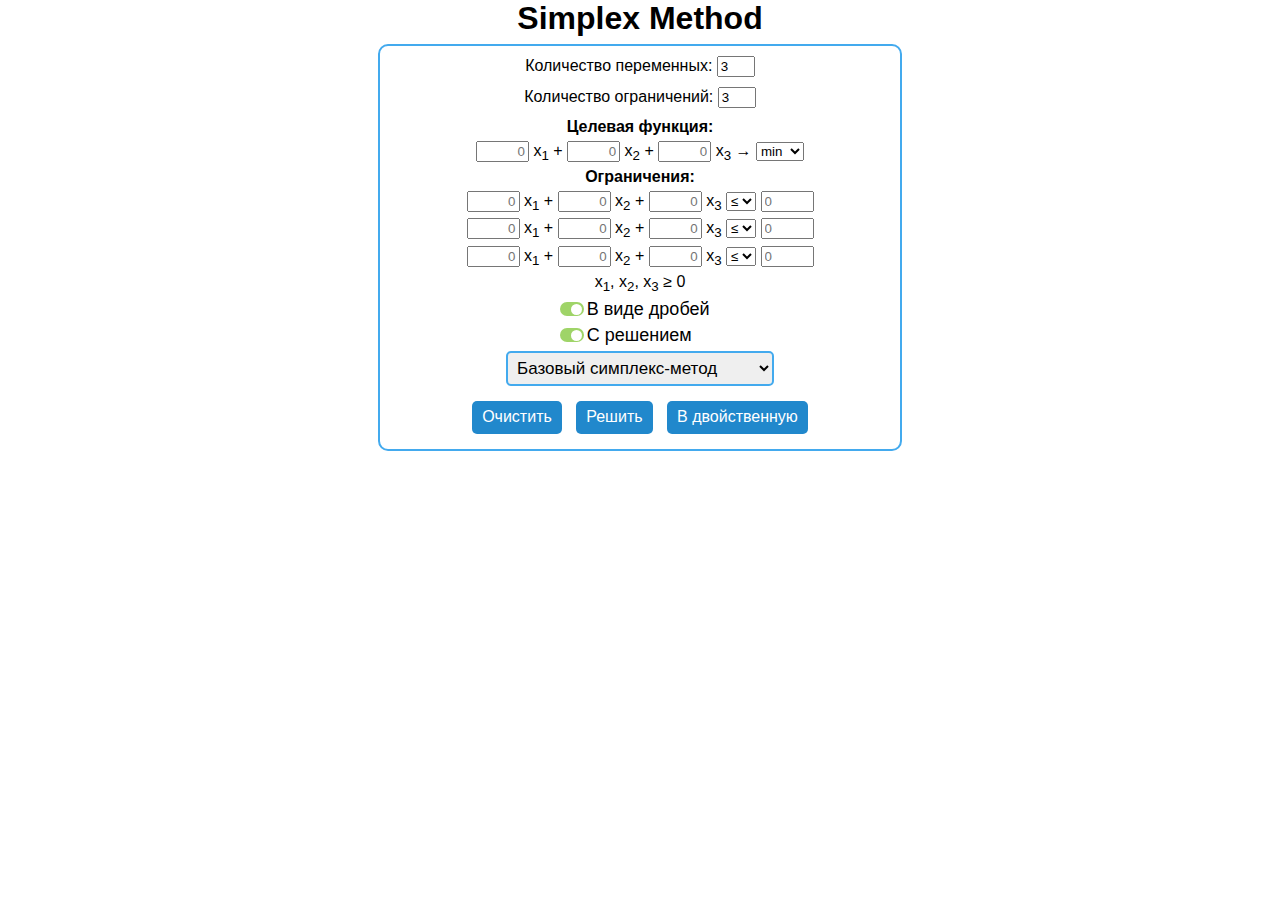
<file: index.html>
<!DOCTYPE html>
<html>
    <head>
        <meta charset="utf-8">
        <meta name="viewport" content="width=device-width, initial-scale=1.0, maximum-scale=1.0, user-scalable=no"/>
        <meta name="theme-color" content="#14191e"/>
        <meta http-equiv="X-UA-Compatible" content="IE=edge">
        <link rel="icon" type="image/png" href="/images/icons/favicon-16x16.png" sizes="16x16">
        <link rel="icon" type="image/png" href="/images/icons/xfavicon-32x32.png.pagespeed.ic.B6ShHu1qEO.png" sizes="32x32">
        <link rel="icon" type="image/png" href="/images/icons/xfavicon-96x96.png.pagespeed.ic.pacHCNTAQ1.png" sizes="96x96">
        <link rel="icon" type="image/png" href="/images/icons/xandroid-chrome-192x192.png.pagespeed.ic.BDinKklSsA.png" sizes="192x192">
        <link href="templates/app.css" rel="stylesheet">
        <style></style>
    </head>
    <body>
        <script src="templates/app.js"></script>
        <header></header>
        <div class="scrollProgressContainer">
            <div class="scrollProgressBar"></div>
        </div>
        <div id="main-content" class="main-content">
            <div class="content content-page">
                <h1>Simplex Method</h1>
                <div class='centered'>
                    <div class="simplex">
                        <div class="simplex-variables">
                            <span>Количество переменных: </span>
                            <input id="varsBox" type="number" min="1" max="1000" value="3" onchange="InitTable()" oninput="InitTable()">
                        </div>
                        <div class="simplex-num-restrictions">
                            <span>Количество ограничений: </span>
                            <input id="restrBox" type="number" min="1" max="1000" value="3" onchange="InitTable()" oninput="InitTable()">
                        </div>
                        <div class="function-block">
                            <div>
                                <b>Целевая функция:</b>
                            </div>
                            <div class="simplex-function">
                                <span id="function"></span>
                                <span>&rarr;</span>
                                <select id="mode">
                                    <option>min</option>
                                    <option>max</option>
                                </select>
                            </div>
                        </div>
                        <div class="simplex-restrictions">
                            <div>
                                <b>Ограничения:</b>
                            </div>
                            <div id="restrictions"></div>
                            <div id="rest-vars"></div>
                        </div>
                        <div class="simplex-options">
                            <div>
                                <label class="switch-checkbox">
                                    <input type="checkbox" id="asFraqtions" checked>
                                    <span class="switch-checkbox-text">В виде дробей</span>
                                </label>
                            </div>
                            <div>
                                <label class="switch-checkbox">
                                    <input type="checkbox" id="withSolveBox" checked>
                                    <span class="switch-checkbox-text">С решением</span>
                                </label>
                            </div>
                        </div>
                        <select id="solveType">
                            <option value="1" selected>Базовый симплекс-метод</option>
                            <option value="2">Метод искусственного базиса</option>
                        </select>
                        <div class="simplex-buttons">
                            <div class="simplex-btn" onclick="Clear()">Очистить</div>
                            <div class="simplex-btn" onclick="Solve(); yaCounter45321723.reachGoal('simplex'); return true;">Решить</div>
                            <div class="simplex-btn" onclick="MakeDual()">В двойственную</div>
                        </div>
                        <p class="calc-statistics righted"><span class="fa fa-bar-chart"></span>Выполнено действий: <span id="stat-value"></span></p>
                    </div>
                </div>
                <div class="simplex-solve">
                    <span id="simplex-solve"></span>
                </div>

                <script src="templates/app_2.js"></script>
            </div>
        </div>
    </body>
</html>
</file>
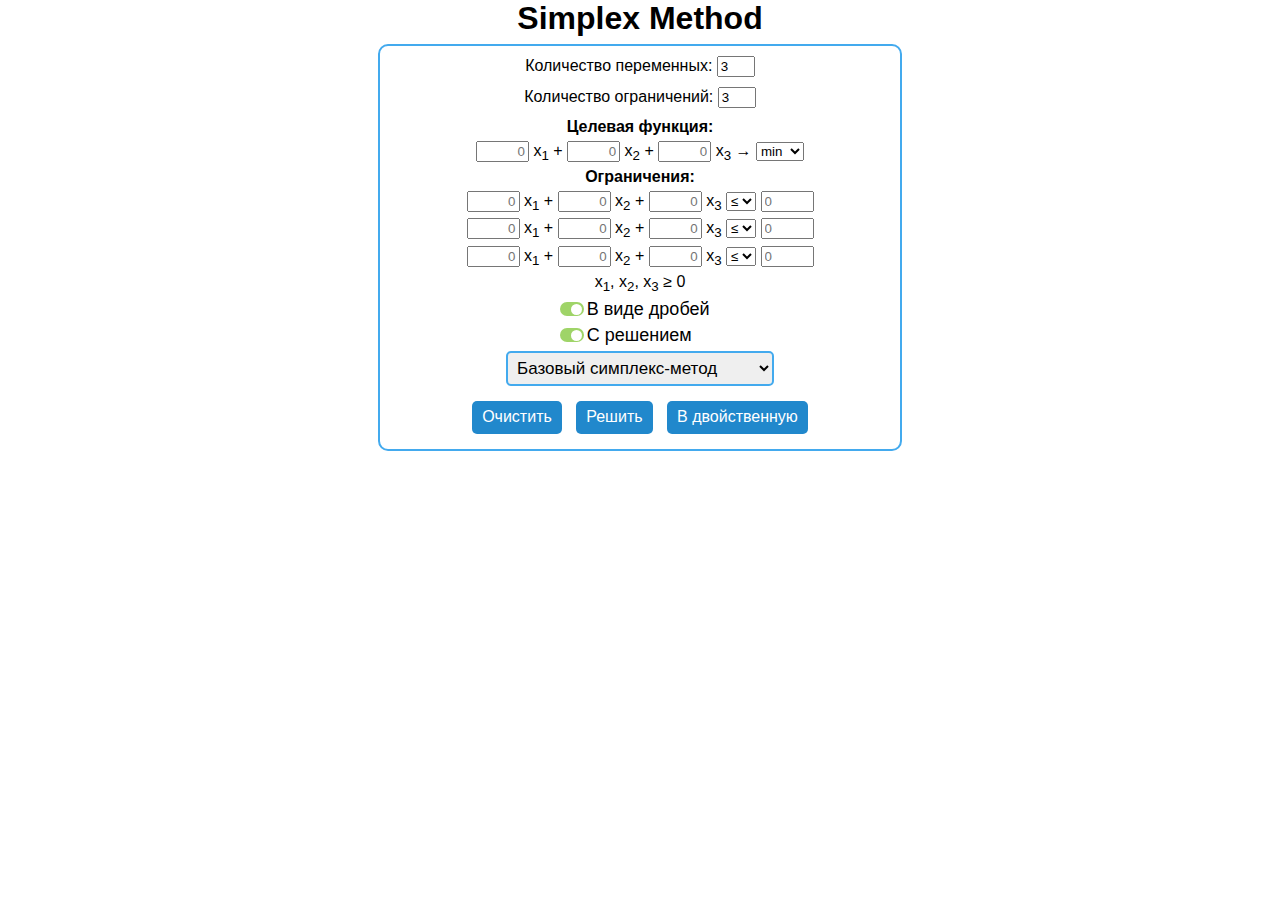
<file: templates/index.html>
<!DOCTYPE html>
<html>
    <head>
        <meta charset="utf-8">
        <meta name="viewport" content="width=device-width, initial-scale=1.0, maximum-scale=1.0, user-scalable=no"/>
        <meta name="theme-color" content="#14191e"/>
        <meta http-equiv="X-UA-Compatible" content="IE=edge">
        <link rel="icon" type="image/png" href="/images/icons/favicon-16x16.png" sizes="16x16">
        <link rel="icon" type="image/png" href="/images/icons/xfavicon-32x32.png.pagespeed.ic.B6ShHu1qEO.png" sizes="32x32">
        <link rel="icon" type="image/png" href="/images/icons/xfavicon-96x96.png.pagespeed.ic.pacHCNTAQ1.png" sizes="96x96">
        <link rel="icon" type="image/png" href="/images/icons/xandroid-chrome-192x192.png.pagespeed.ic.BDinKklSsA.png" sizes="192x192">
        <link href="app.css" rel="stylesheet">
        <style></style>
    </head>
    <body>
        <script src="app.js"></script>
        <header></header>
        <div class="scrollProgressContainer">
            <div class="scrollProgressBar"></div>
        </div>
        <div id="main-content" class="main-content">
            <div class="content content-page">
                <h1>Simplex Method</h1>
                <div class='centered'>
                    <div class="simplex">
                        <div class="simplex-variables">
                            <span>Количество переменных: </span>
                            <input id="varsBox" type="number" min="1" max="1000" value="3" onchange="InitTable()" oninput="InitTable()">
                        </div>
                        <div class="simplex-num-restrictions">
                            <span>Количество ограничений: </span>
                            <input id="restrBox" type="number" min="1" max="1000" value="3" onchange="InitTable()" oninput="InitTable()">
                        </div>
                        <div class="function-block">
                            <div>
                                <b>Целевая функция:</b>
                            </div>
                            <div class="simplex-function">
                                <span id="function"></span>
                                <span>&rarr;</span>
                                <select id="mode">
                                    <option>min</option>
                                    <option>max</option>
                                </select>
                            </div>
                        </div>
                        <div class="simplex-restrictions">
                            <div>
                                <b>Ограничения:</b>
                            </div>
                            <div id="restrictions"></div>
                            <div id="rest-vars"></div>
                        </div>
                        <div class="simplex-options">
                            <div>
                                <label class="switch-checkbox">
                                    <input type="checkbox" id="asFraqtions" checked>
                                    <span class="switch-checkbox-text">В виде дробей</span>
                                </label>
                            </div>
                            <div>
                                <label class="switch-checkbox">
                                    <input type="checkbox" id="withSolveBox" checked>
                                    <span class="switch-checkbox-text">С решением</span>
                                </label>
                            </div>
                        </div>
                        <select id="solveType">
                            <option value="1" selected>Базовый симплекс-метод</option>
                            <option value="2">Метод искусственного базиса</option>
                        </select>
                        <div class="simplex-buttons">
                            <div class="simplex-btn" onclick="Clear()">Очистить</div>
                            <div class="simplex-btn" onclick="Solve(); yaCounter45321723.reachGoal('simplex'); return true;">Решить</div>
                            <div class="simplex-btn" onclick="MakeDual()">В двойственную</div>
                        </div>
                        <p class="calc-statistics righted"><span class="fa fa-bar-chart"></span>Выполнено действий: <span id="stat-value"></span></p>
                    </div>
                </div>
                <div class="simplex-solve">
                    <span id="simplex-solve"></span>
                </div>

                <script src="app_2.js"></script>
            </div>
        </div>
    </body>
</html>
</file>
<file: templates/app.css>
@font-face {
    font-family: 'FontAwesome';
    /*src: url(/fonts/fontawesome-webfont.eot?v=4.7.0);*/
    /*src: url(/fonts/fontawesome-webfont.eot?#iefix&v=4.7.0) format('embedded-opentype'), url(/fonts/fontawesome-webfont.woff2?v=4.7.0) format('woff2'), url(/fonts/fontawesome-webfont.woff?v=4.7.0) format('woff'), url(/fonts/fontawesome-webfont.ttf?v=4.7.0) format('truetype'), url(/fonts/fontawesome-webfont.svg?v=4.7.0#fontawesomeregular) format('svg');*/
    font-weight: normal;
    font-style: normal;
}

html {
    overflow-x: hidden;
}

body {
    font-family: "Helvetica";
    overflow-x: hidden;
    margin: 0;
    hyphens: auto;
    -webkit-hyphens: auto;
    -moz-hyphens: auto;
    -ms-hyphens: auto;
}

input {
    outline: none;
}

h1, h2, h3 {
    margin-bottom: 5px;
}

h2 + p, h2 + span, h3 + p, ul + p, p + h3, h2 + h3, h3 + h2, ol + p, p + ol {
    margin: 0;
}

p + p {
    margin: 10px 0;
}

p + h2 {
    margin-top: 10px;
}

ul, ol {
    margin-top: 0;
}

.clearfix::after {
    content: "";
    clear: both;
    display: table;
}

.centered {
    text-align: center;
}

.lefted {
    text-align: left;
}

.righted {
    text-align: right;
}

.no-padding {
    padding: 0 !important;
}

.no-margin {
    margin: 0 !important;
}

.no-display {
    display: none;
}

.red-text {
    color: red;
}

.no-select {
    -webkit-touch-callout: none;
    -webkit-user-select: none;
    -khtml-user-select: none;
    -moz-user-select: none;
    -ms-user-select: none;
    user-select: none;
}

.scroll-block {
    overflow-x: auto;
    white-space: nowrap;
    display: block;
    padding: 0 0 5px 0;
}

.full-image-block img {
    max-width: 100%;
}

.fraction {
    display: inline-block;
    font-size: 75%;
    margin: 0 1px;
    text-align: center;
    vertical-align: middle;
}

.fraction .numerator {
    vertical-align: top;
    border-bottom: 2px solid;
}

.fraction .denumerator {
    vertical-align: bottom;
}

.menu2 {
    position: fixed;
    z-index: 100;
    width: 100%;
    margin: 0 auto;
    color: #fff;
    background: #14191e;
}

.menu2 .menu2-logo {
    display: inline-block;
    padding-left: 5px;
    padding-right: 5px;
}

.menu2 .menu2-logo img {
    margin-bottom: -11px;
}

.menu2 .menu2-icon, .menu2 .menu2-mail {
    display: none;
    cursor: pointer;
    color: #fff;
}

.menu2 .menu2-items {
    display: inline-block;
}

.menu2 .menu2-items ul {
    list-style: none;
    margin: 0;
    padding: 0;
}

.menu2 .menu2-items li {
    display: inline-block;
    margin: 0 auto;
    vertical-align: middle;
}

.menu2 .menu2-items li a {
    display: block;
    padding: 18.5px .65vw;
    text-decoration: none;
    color: #fff;
}

.menu2 .menu2-items li a:hover {
    background: #43aaee;
}

.menu2 .menu2-items li .current, .menu2 .menu2-items li .current:hover {
    cursor: default;
    background: #3299cc;
}

.content {
    padding: 0 10px;
    margin: 0 80px;
    text-align: justify;
}

.content ul, .content ol {
    line-height: 1.5;
}

.content p {
    padding-bottom: 6px;
}

.content-page h1 {
    text-align: center;
    margin-top: 0;
}

.content-page a {
    text-decoration: none;
    color: #0054b9;
    border-bottom: 1px dotted #0054b9;
}

.content-page a:hover {
    color: #0054b9;
    border-bottom: none;
}

.breadcrumbs {
    padding-top: 10px;
    padding-bottom: 10px;
}

.breadcrumbs ul {
    margin: 0;
    padding: 0;
    font-size: 16px;
    line-height: 1.2;
    list-style: none;
}

.breadcrumbs li {
    display: inline;
}

.breadcrumbs li:last-child a {
    color: #999;
    border-bottom: none;
}

.scrollProgressContainer {
    position: fixed;
    z-index: 1000;
    bottom: 0;
    left: 0;
    overflow: hidden;
    width: 100%;
    height: 4px;
}

.scrollProgressBar {
    float: left;
    width: 0;
    height: 100%;
    background-color: #43aaee;
}

.pretty-list {
    margin: 10px 0;
}

.pretty-list li {
}

.mobonly {
    display: none;
}

.hint {
    display: inline-block;
    position: relative;
    cursor: pointer;
}

.hint .fa {
    position: relative;
    top: -5px;
    color: #300;
}

.hint:hover::after {
    content: attr(data-title);
    position: absolute;
    left: 10%;
    top: 30%;
    z-index: 1;
    background: rgba(178, 216, 255, .9);
    font-size: 12px;
    font-weight: normal;
    padding: 5px 10px;
    border: 1px solid #333;
}

th.hint {
    display: table-cell;
}

.hide-open-block {
    margin-bottom: 10px;
}

.hide-open-block .ho-block-text {
    border-bottom: 1px dashed;
    cursor: pointer;
    display: inline-block;
    color: #3151cc;
    margin-bottom: 5px;
}

.hide-open-block .ho-block-text:hover {
    border: none;
    margin-bottom: 6px;
}

.hide-open-block .ho-block-content {
    display: none;
    margin-bottom: 10px;
}

@media (min-width: 1500px) {
    .content {
        margin: 0 13%;
        padding: 0 15px;
    }
}

@media (min-width: 767px) and (max-width: 967px) {
    .content {
        margin: 0 30px;
    }
}

@media (max-width: 940px) {
    .menu2 {
        border-bottom: 1px solid #fff;
    }

    .menu2 .menu2-logo {
        display: block;
        padding: 10px;
        margin-top: 0;
        text-align: center;
    }

    .menu2 .menu2-logo img {
        margin-top: 2px;
        margin-bottom: -2px;
    }

    .menu2 .menu2-icon {
        font-size: 25px;
        position: fixed;
        top: 14px;
        right: 15px;
        display: block;
    }

    .menu2 .menu2-mail {
        font-size: 25px;
        position: fixed;
        top: 12px;
        left: 15px;
        display: block;
    }

    .menu2 .menu2-icon a, .menu2 .menu2-mail a {
        color: #fff;
    }

    .menu2 .menu2-items {
        display: none;
        float: none;
        max-height: calc(100vh - 100px);
        overflow-y: auto;
    }

    .menu2 .menu2-items li {
        display: block;
        margin: 0;
        text-align: center;
    }

    .menu2 .menu2-items li a {
        padding: 15px;
        color: #797979;
        border-bottom: 1px solid #b0b0b0;
        border-left: 3px solid #fff;
        background: #fff;
    }

    .menu2 .menu2-items li a:hover {
        color: #797979;
        border-left: 3px solid #2695df;
        background: #f0f0f0;
    }

    .menu2 .menu2-items li .current, .menu2 .menu2-items li .current:hover {
        color: #fff;
        border-left: none;
    }

    .content {
        margin-left: 0;
        margin-right: 0;
        padding-right: 10px;
        padding-left: 10px;
        text-align: left;
    }

    .content p, .content ul, .content ol {
        margin: 0 !important;
    }

    .mobonly {
        display: block;
    }

    h1 {
        font-size: 26px;
        line-height: 26px;
    }
}

.fa {
    display: inline-block;
    font: 14px/1 FontAwesome;
    font-size: inherit;
    text-rendering: auto;
    -webkit-font-smoothing: antialiased;
    -moz-osx-font-smoothing: grayscale;
}

.fa-lg {
    font-size: 1.33333333em;
    line-height: .75em;
    vertical-align: -15%;
}

.fa-2x {
    font-size: 2em;
}

.fa-3x {
    font-size: 3em;
}

.fa-4x {
    font-size: 4em;
}

.fa-5x {
    font-size: 5em;
}

.fa-fw {
    width: 1.28571429em;
    text-align: center;
}

.fa-ul {
    padding-left: 0;
    margin-left: 2.14285714em;
    list-style-type: none;
}

.fa-ul > li {
    position: relative;
}

.fa-li {
    position: absolute;
    left: -2.14285714em;
    width: 2.14285714em;
    top: .14285714em;
    text-align: center;
}

.fa-li.fa-lg {
    left: -1.85714286em;
}

.fa-border {
    padding: .2em .25em .15em;
    border: solid .08em #eee;
    border-radius: .1em;
}

.fa-pull-left {
    float: left;
}

.fa-pull-right {
    float: right;
}

.fa.fa-pull-left {
    margin-right: .3em;
}

.fa.fa-pull-right {
    margin-left: .3em;
}

.pull-right {
    float: right;
}

.pull-left {
    float: left;
}

.fa.pull-left {
    margin-right: .3em;
}

.fa.pull-right {
    margin-left: .3em;
}

.fa-spin {
    -webkit-animation: fa-spin 2s infinite linear;
    animation: fa-spin 2s infinite linear;
}

.fa-pulse {
    -webkit-animation: fa-spin 1s infinite steps(8);
    animation: fa-spin 1s infinite steps(8);
}

@-webkit-keyframes fa-spin {
    0% {
        -webkit-transform: rotate(0deg);
        transform: rotate(0deg);
    }
    100% {
        -webkit-transform: rotate(359deg);
        transform: rotate(359deg);
    }
}

@keyframes fa-spin {
    0% {
        -webkit-transform: rotate(0deg);
        transform: rotate(0deg);
    }
    100% {
        -webkit-transform: rotate(359deg);
        transform: rotate(359deg);
    }
}

.fa-rotate-90 {
    -ms-filter: "progid:DXImageTransform.Microsoft.BasicImage(rotation=1)";
    -webkit-transform: rotate(90deg);
    -ms-transform: rotate(90deg);
    transform: rotate(90deg);
}

.fa-rotate-180 {
    -ms-filter: "progid:DXImageTransform.Microsoft.BasicImage(rotation=2)";
    -webkit-transform: rotate(180deg);
    -ms-transform: rotate(180deg);
    transform: rotate(180deg);
}

.fa-rotate-270 {
    -ms-filter: "progid:DXImageTransform.Microsoft.BasicImage(rotation=3)";
    -webkit-transform: rotate(270deg);
    -ms-transform: rotate(270deg);
    transform: rotate(270deg);
}

.fa-flip-horizontal {
    -ms-filter: "progid:DXImageTransform.Microsoft.BasicImage(rotation=0, mirror=1)";
    -webkit-transform: scale(-1, 1);
    -ms-transform: scale(-1, 1);
    transform: scale(-1, 1);
}

.fa-flip-vertical {
    -ms-filter: "progid:DXImageTransform.Microsoft.BasicImage(rotation=2, mirror=1)";
    -webkit-transform: scale(1, -1);
    -ms-transform: scale(1, -1);
    transform: scale(1, -1);
}

:root .fa-rotate-90, :root .fa-rotate-180, :root .fa-rotate-270, :root .fa-flip-horizontal, :root .fa-flip-vertical {
    filter: none;
}

.fa-stack {
    position: relative;
    display: inline-block;
    width: 2em;
    height: 2em;
    line-height: 2em;
    vertical-align: middle;
}

.fa-stack-1x, .fa-stack-2x {
    position: absolute;
    left: 0;
    width: 100%;
    text-align: center;
}

.fa-stack-1x {
    line-height: inherit;
}

.fa-stack-2x {
    font-size: 2em;
}

.fa-inverse {
    color: #fff;
}

.fa-glass:before {
    content: "\f000";
}

.fa-music:before {
    content: "\f001";
}

.fa-search:before {
    content: "\f002";
}

.fa-envelope-o:before {
    content: "\f003";
}

.fa-heart:before {
    content: "\f004";
}

.fa-star:before {
    content: "\f005";
}

.fa-star-o:before {
    content: "\f006";
}

.fa-user:before {
    content: "\f007";
}

.fa-film:before {
    content: "\f008";
}

.fa-th-large:before {
    content: "\f009";
}

.fa-th:before {
    content: "\f00a";
}

.fa-th-list:before {
    content: "\f00b";
}

.fa-check:before {
    content: "\f00c";
}

.fa-remove:before, .fa-close:before, .fa-times:before {
    content: "\f00d";
}

.fa-search-plus:before {
    content: "\f00e";
}

.fa-search-minus:before {
    content: "\f010";
}

.fa-power-off:before {
    content: "\f011";
}

.fa-signal:before {
    content: "\f012";
}

.fa-gear:before, .fa-cog:before {
    content: "\f013";
}

.fa-trash-o:before {
    content: "\f014";
}

.fa-home:before {
    content: "\f015";
}

.fa-file-o:before {
    content: "\f016";
}

.fa-clock-o:before {
    content: "\f017";
}

.fa-road:before {
    content: "\f018";
}

.fa-download:before {
    content: "\f019";
}

.fa-arrow-circle-o-down:before {
    content: "\f01a";
}

.fa-arrow-circle-o-up:before {
    content: "\f01b";
}

.fa-inbox:before {
    content: "\f01c";
}

.fa-play-circle-o:before {
    content: "\f01d";
}

.fa-rotate-right:before, .fa-repeat:before {
    content: "\f01e";
}

.fa-refresh:before {
    content: "\f021";
}

.fa-list-alt:before {
    content: "\f022";
}

.fa-lock:before {
    content: "\f023";
}

.fa-flag:before {
    content: "\f024";
}

.fa-headphones:before {
    content: "\f025";
}

.fa-volume-off:before {
    content: "\f026";
}

.fa-volume-down:before {
    content: "\f027";
}

.fa-volume-up:before {
    content: "\f028";
}

.fa-qrcode:before {
    content: "\f029";
}

.fa-barcode:before {
    content: "\f02a";
}

.fa-tag:before {
    content: "\f02b";
}

.fa-tags:before {
    content: "\f02c";
}

.fa-book:before {
    content: "\f02d";
}

.fa-bookmark:before {
    content: "\f02e";
}

.fa-print:before {
    content: "\f02f";
}

.fa-camera:before {
    content: "\f030";
}

.fa-font:before {
    content: "\f031";
}

.fa-bold:before {
    content: "\f032";
}

.fa-italic:before {
    content: "\f033";
}

.fa-text-height:before {
    content: "\f034";
}

.fa-text-width:before {
    content: "\f035";
}

.fa-align-left:before {
    content: "\f036";
}

.fa-align-center:before {
    content: "\f037";
}

.fa-align-right:before {
    content: "\f038";
}

.fa-align-justify:before {
    content: "\f039";
}

.fa-list:before {
    content: "\f03a";
}

.fa-dedent:before, .fa-outdent:before {
    content: "\f03b";
}

.fa-indent:before {
    content: "\f03c";
}

.fa-video-camera:before {
    content: "\f03d";
}

.fa-photo:before, .fa-image:before, .fa-picture-o:before {
    content: "\f03e";
}

.fa-pencil:before {
    content: "\f040";
}

.fa-map-marker:before {
    content: "\f041";
}

.fa-adjust:before {
    content: "\f042";
}

.fa-tint:before {
    content: "\f043";
}

.fa-edit:before, .fa-pencil-square-o:before {
    content: "\f044";
}

.fa-share-square-o:before {
    content: "\f045";
}

.fa-check-square-o:before {
    content: "\f046";
}

.fa-arrows:before {
    content: "\f047";
}

.fa-step-backward:before {
    content: "\f048";
}

.fa-fast-backward:before {
    content: "\f049";
}

.fa-backward:before {
    content: "\f04a";
}

.fa-play:before {
    content: "\f04b";
}

.fa-pause:before {
    content: "\f04c";
}

.fa-stop:before {
    content: "\f04d";
}

.fa-forward:before {
    content: "\f04e";
}

.fa-fast-forward:before {
    content: "\f050";
}

.fa-step-forward:before {
    content: "\f051";
}

.fa-eject:before {
    content: "\f052";
}

.fa-chevron-left:before {
    content: "\f053";
}

.fa-chevron-right:before {
    content: "\f054";
}

.fa-plus-circle:before {
    content: "\f055";
}

.fa-minus-circle:before {
    content: "\f056";
}

.fa-times-circle:before {
    content: "\f057";
}

.fa-check-circle:before {
    content: "\f058";
}

.fa-question-circle:before {
    content: "\f059";
}

.fa-info-circle:before {
    content: "\f05a";
}

.fa-crosshairs:before {
    content: "\f05b";
}

.fa-times-circle-o:before {
    content: "\f05c";
}

.fa-check-circle-o:before {
    content: "\f05d";
}

.fa-ban:before {
    content: "\f05e";
}

.fa-arrow-left:before {
    content: "\f060";
}

.fa-arrow-right:before {
    content: "\f061";
}

.fa-arrow-up:before {
    content: "\f062";
}

.fa-arrow-down:before {
    content: "\f063";
}

.fa-mail-forward:before, .fa-share:before {
    content: "\f064";
}

.fa-expand:before {
    content: "\f065";
}

.fa-compress:before {
    content: "\f066";
}

.fa-plus:before {
    content: "\f067";
}

.fa-minus:before {
    content: "\f068";
}

.fa-asterisk:before {
    content: "\f069";
}

.fa-exclamation-circle:before {
    content: "\f06a";
}

.fa-gift:before {
    content: "\f06b";
}

.fa-leaf:before {
    content: "\f06c";
}

.fa-fire:before {
    content: "\f06d";
}

.fa-eye:before {
    content: "\f06e";
}

.fa-eye-slash:before {
    content: "\f070";
}

.fa-warning:before, .fa-exclamation-triangle:before {
    content: "\f071";
}

.fa-plane:before {
    content: "\f072";
}

.fa-calendar:before {
    content: "\f073";
}

.fa-random:before {
    content: "\f074";
}

.fa-comment:before {
    content: "\f075";
}

.fa-magnet:before {
    content: "\f076";
}

.fa-chevron-up:before {
    content: "\f077";
}

.fa-chevron-down:before {
    content: "\f078";
}

.fa-retweet:before {
    content: "\f079";
}

.fa-shopping-cart:before {
    content: "\f07a";
}

.fa-folder:before {
    content: "\f07b";
}

.fa-folder-open:before {
    content: "\f07c";
}

.fa-arrows-v:before {
    content: "\f07d";
}

.fa-arrows-h:before {
    content: "\f07e";
}

.fa-bar-chart-o:before, .fa-bar-chart:before {
    content: "\f080";
}

.fa-twitter-square:before {
    content: "\f081";
}

.fa-facebook-square:before {
    content: "\f082";
}

.fa-camera-retro:before {
    content: "\f083";
}

.fa-key:before {
    content: "\f084";
}

.fa-gears:before, .fa-cogs:before {
    content: "\f085";
}

.fa-comments:before {
    content: "\f086";
}

.fa-thumbs-o-up:before {
    content: "\f087";
}

.fa-thumbs-o-down:before {
    content: "\f088";
}

.fa-star-half:before {
    content: "\f089";
}

.fa-heart-o:before {
    content: "\f08a";
}

.fa-sign-out:before {
    content: "\f08b";
}

.fa-linkedin-square:before {
    content: "\f08c";
}

.fa-thumb-tack:before {
    content: "\f08d";
}

.fa-external-link:before {
    content: "\f08e";
}

.fa-sign-in:before {
    content: "\f090";
}

.fa-trophy:before {
    content: "\f091";
}

.fa-github-square:before {
    content: "\f092";
}

.fa-upload:before {
    content: "\f093";
}

.fa-lemon-o:before {
    content: "\f094";
}

.fa-phone:before {
    content: "\f095";
}

.fa-square-o:before {
    content: "\f096";
}

.fa-bookmark-o:before {
    content: "\f097";
}

.fa-phone-square:before {
    content: "\f098";
}

.fa-twitter:before {
    content: "\f099";
}

.fa-facebook-f:before, .fa-facebook:before {
    content: "\f09a";
}

.fa-github:before {
    content: "\f09b";
}

.fa-unlock:before {
    content: "\f09c";
}

.fa-credit-card:before {
    content: "\f09d";
}

.fa-feed:before, .fa-rss:before {
    content: "\f09e";
}

.fa-hdd-o:before {
    content: "\f0a0";
}

.fa-bullhorn:before {
    content: "\f0a1";
}

.fa-bell:before {
    content: "\f0f3";
}

.fa-certificate:before {
    content: "\f0a3";
}

.fa-hand-o-right:before {
    content: "\f0a4";
}

.fa-hand-o-left:before {
    content: "\f0a5";
}

.fa-hand-o-up:before {
    content: "\f0a6";
}

.fa-hand-o-down:before {
    content: "\f0a7";
}

.fa-arrow-circle-left:before {
    content: "\f0a8";
}

.fa-arrow-circle-right:before {
    content: "\f0a9";
}

.fa-arrow-circle-up:before {
    content: "\f0aa";
}

.fa-arrow-circle-down:before {
    content: "\f0ab";
}

.fa-globe:before {
    content: "\f0ac";
}

.fa-wrench:before {
    content: "\f0ad";
}

.fa-tasks:before {
    content: "\f0ae";
}

.fa-filter:before {
    content: "\f0b0";
}

.fa-briefcase:before {
    content: "\f0b1";
}

.fa-arrows-alt:before {
    content: "\f0b2";
}

.fa-group:before, .fa-users:before {
    content: "\f0c0";
}

.fa-chain:before, .fa-link:before {
    content: "\f0c1";
}

.fa-cloud:before {
    content: "\f0c2";
}

.fa-flask:before {
    content: "\f0c3";
}

.fa-cut:before, .fa-scissors:before {
    content: "\f0c4";
}

.fa-copy:before, .fa-files-o:before {
    content: "\f0c5";
}

.fa-paperclip:before {
    content: "\f0c6";
}

.fa-save:before, .fa-floppy-o:before {
    content: "\f0c7";
}

.fa-square:before {
    content: "\f0c8";
}

.fa-navicon:before, .fa-reorder:before, .fa-bars:before {
    content: "\f0c9";
}

.fa-list-ul:before {
    content: "\f0ca";
}

.fa-list-ol:before {
    content: "\f0cb";
}

.fa-strikethrough:before {
    content: "\f0cc";
}

.fa-underline:before {
    content: "\f0cd";
}

.fa-table:before {
    content: "\f0ce";
}

.fa-magic:before {
    content: "\f0d0";
}

.fa-truck:before {
    content: "\f0d1";
}

.fa-pinterest:before {
    content: "\f0d2";
}

.fa-pinterest-square:before {
    content: "\f0d3";
}

.fa-google-plus-square:before {
    content: "\f0d4";
}

.fa-google-plus:before {
    content: "\f0d5";
}

.fa-money:before {
    content: "\f0d6";
}

.fa-caret-down:before {
    content: "\f0d7";
}

.fa-caret-up:before {
    content: "\f0d8";
}

.fa-caret-left:before {
    content: "\f0d9";
}

.fa-caret-right:before {
    content: "\f0da";
}

.fa-columns:before {
    content: "\f0db";
}

.fa-unsorted:before, .fa-sort:before {
    content: "\f0dc";
}

.fa-sort-down:before, .fa-sort-desc:before {
    content: "\f0dd";
}

.fa-sort-up:before, .fa-sort-asc:before {
    content: "\f0de";
}

.fa-envelope:before {
    content: "\f0e0";
}

.fa-linkedin:before {
    content: "\f0e1";
}

.fa-rotate-left:before, .fa-undo:before {
    content: "\f0e2";
}

.fa-legal:before, .fa-gavel:before {
    content: "\f0e3";
}

.fa-dashboard:before, .fa-tachometer:before {
    content: "\f0e4";
}

.fa-comment-o:before {
    content: "\f0e5";
}

.fa-comments-o:before {
    content: "\f0e6";
}

.fa-flash:before, .fa-bolt:before {
    content: "\f0e7";
}

.fa-sitemap:before {
    content: "\f0e8";
}

.fa-umbrella:before {
    content: "\f0e9";
}

.fa-paste:before, .fa-clipboard:before {
    content: "\f0ea";
}

.fa-lightbulb-o:before {
    content: "\f0eb";
}

.fa-exchange:before {
    content: "\f0ec";
}

.fa-cloud-download:before {
    content: "\f0ed";
}

.fa-cloud-upload:before {
    content: "\f0ee";
}

.fa-user-md:before {
    content: "\f0f0";
}

.fa-stethoscope:before {
    content: "\f0f1";
}

.fa-suitcase:before {
    content: "\f0f2";
}

.fa-bell-o:before {
    content: "\f0a2";
}

.fa-coffee:before {
    content: "\f0f4";
}

.fa-cutlery:before {
    content: "\f0f5";
}

.fa-file-text-o:before {
    content: "\f0f6";
}

.fa-building-o:before {
    content: "\f0f7";
}

.fa-hospital-o:before {
    content: "\f0f8";
}

.fa-ambulance:before {
    content: "\f0f9";
}

.fa-medkit:before {
    content: "\f0fa";
}

.fa-fighter-jet:before {
    content: "\f0fb";
}

.fa-beer:before {
    content: "\f0fc";
}

.fa-h-square:before {
    content: "\f0fd";
}

.fa-plus-square:before {
    content: "\f0fe";
}

.fa-angle-double-left:before {
    content: "\f100";
}

.fa-angle-double-right:before {
    content: "\f101";
}

.fa-angle-double-up:before {
    content: "\f102";
}

.fa-angle-double-down:before {
    content: "\f103";
}

.fa-angle-left:before {
    content: "\f104";
}

.fa-angle-right:before {
    content: "\f105";
}

.fa-angle-up:before {
    content: "\f106";
}

.fa-angle-down:before {
    content: "\f107";
}

.fa-desktop:before {
    content: "\f108";
}

.fa-laptop:before {
    content: "\f109";
}

.fa-tablet:before {
    content: "\f10a";
}

.fa-mobile-phone:before, .fa-mobile:before {
    content: "\f10b";
}

.fa-circle-o:before {
    content: "\f10c";
}

.fa-quote-left:before {
    content: "\f10d";
}

.fa-quote-right:before {
    content: "\f10e";
}

.fa-spinner:before {
    content: "\f110";
}

.fa-circle:before {
    content: "\f111";
}

.fa-mail-reply:before, .fa-reply:before {
    content: "\f112";
}

.fa-github-alt:before {
    content: "\f113";
}

.fa-folder-o:before {
    content: "\f114";
}

.fa-folder-open-o:before {
    content: "\f115";
}

.fa-smile-o:before {
    content: "\f118";
}

.fa-frown-o:before {
    content: "\f119";
}

.fa-meh-o:before {
    content: "\f11a";
}

.fa-gamepad:before {
    content: "\f11b";
}

.fa-keyboard-o:before {
    content: "\f11c";
}

.fa-flag-o:before {
    content: "\f11d";
}

.fa-flag-checkered:before {
    content: "\f11e";
}

.fa-terminal:before {
    content: "\f120";
}

.fa-code:before {
    content: "\f121";
}

.fa-mail-reply-all:before, .fa-reply-all:before {
    content: "\f122";
}

.fa-star-half-empty:before, .fa-star-half-full:before, .fa-star-half-o:before {
    content: "\f123";
}

.fa-location-arrow:before {
    content: "\f124";
}

.fa-crop:before {
    content: "\f125";
}

.fa-code-fork:before {
    content: "\f126";
}

.fa-unlink:before, .fa-chain-broken:before {
    content: "\f127";
}

.fa-question:before {
    content: "\f128";
}

.fa-info:before {
    content: "\f129";
}

.fa-exclamation:before {
    content: "\f12a";
}

.fa-superscript:before {
    content: "\f12b";
}

.fa-subscript:before {
    content: "\f12c";
}

.fa-eraser:before {
    content: "\f12d";
}

.fa-puzzle-piece:before {
    content: "\f12e";
}

.fa-microphone:before {
    content: "\f130";
}

.fa-microphone-slash:before {
    content: "\f131";
}

.fa-shield:before {
    content: "\f132";
}

.fa-calendar-o:before {
    content: "\f133";
}

.fa-fire-extinguisher:before {
    content: "\f134";
}

.fa-rocket:before {
    content: "\f135";
}

.fa-maxcdn:before {
    content: "\f136";
}

.fa-chevron-circle-left:before {
    content: "\f137";
}

.fa-chevron-circle-right:before {
    content: "\f138";
}

.fa-chevron-circle-up:before {
    content: "\f139";
}

.fa-chevron-circle-down:before {
    content: "\f13a";
}

.fa-html5:before {
    content: "\f13b";
}

.fa-css3:before {
    content: "\f13c";
}

.fa-anchor:before {
    content: "\f13d";
}

.fa-unlock-alt:before {
    content: "\f13e";
}

.fa-bullseye:before {
    content: "\f140";
}

.fa-ellipsis-h:before {
    content: "\f141";
}

.fa-ellipsis-v:before {
    content: "\f142";
}

.fa-rss-square:before {
    content: "\f143";
}

.fa-play-circle:before {
    content: "\f144";
}

.fa-ticket:before {
    content: "\f145";
}

.fa-minus-square:before {
    content: "\f146";
}

.fa-minus-square-o:before {
    content: "\f147";
}

.fa-level-up:before {
    content: "\f148";
}

.fa-level-down:before {
    content: "\f149";
}

.fa-check-square:before {
    content: "\f14a";
}

.fa-pencil-square:before {
    content: "\f14b";
}

.fa-external-link-square:before {
    content: "\f14c";
}

.fa-share-square:before {
    content: "\f14d";
}

.fa-compass:before {
    content: "\f14e";
}

.fa-toggle-down:before, .fa-caret-square-o-down:before {
    content: "\f150";
}

.fa-toggle-up:before, .fa-caret-square-o-up:before {
    content: "\f151";
}

.fa-toggle-right:before, .fa-caret-square-o-right:before {
    content: "\f152";
}

.fa-euro:before, .fa-eur:before {
    content: "\f153";
}

.fa-gbp:before {
    content: "\f154";
}

.fa-dollar:before, .fa-usd:before {
    content: "\f155";
}

.fa-rupee:before, .fa-inr:before {
    content: "\f156";
}

.fa-cny:before, .fa-rmb:before, .fa-yen:before, .fa-jpy:before {
    content: "\f157";
}

.fa-ruble:before, .fa-rouble:before, .fa-rub:before {
    content: "\f158";
}

.fa-won:before, .fa-krw:before {
    content: "\f159";
}

.fa-bitcoin:before, .fa-btc:before {
    content: "\f15a";
}

.fa-file:before {
    content: "\f15b";
}

.fa-file-text:before {
    content: "\f15c";
}

.fa-sort-alpha-asc:before {
    content: "\f15d";
}

.fa-sort-alpha-desc:before {
    content: "\f15e";
}

.fa-sort-amount-asc:before {
    content: "\f160";
}

.fa-sort-amount-desc:before {
    content: "\f161";
}

.fa-sort-numeric-asc:before {
    content: "\f162";
}

.fa-sort-numeric-desc:before {
    content: "\f163";
}

.fa-thumbs-up:before {
    content: "\f164";
}

.fa-thumbs-down:before {
    content: "\f165";
}

.fa-youtube-square:before {
    content: "\f166";
}

.fa-youtube:before {
    content: "\f167";
}

.fa-xing:before {
    content: "\f168";
}

.fa-xing-square:before {
    content: "\f169";
}

.fa-youtube-play:before {
    content: "\f16a";
}

.fa-dropbox:before {
    content: "\f16b";
}

.fa-stack-overflow:before {
    content: "\f16c";
}

.fa-instagram:before {
    content: "\f16d";
}

.fa-flickr:before {
    content: "\f16e";
}

.fa-adn:before {
    content: "\f170";
}

.fa-bitbucket:before {
    content: "\f171";
}

.fa-bitbucket-square:before {
    content: "\f172";
}

.fa-tumblr:before {
    content: "\f173";
}

.fa-tumblr-square:before {
    content: "\f174";
}

.fa-long-arrow-down:before {
    content: "\f175";
}

.fa-long-arrow-up:before {
    content: "\f176";
}

.fa-long-arrow-left:before {
    content: "\f177";
}

.fa-long-arrow-right:before {
    content: "\f178";
}

.fa-apple:before {
    content: "\f179";
}

.fa-windows:before {
    content: "\f17a";
}

.fa-android:before {
    content: "\f17b";
}

.fa-linux:before {
    content: "\f17c";
}

.fa-dribbble:before {
    content: "\f17d";
}

.fa-skype:before {
    content: "\f17e";
}

.fa-foursquare:before {
    content: "\f180";
}

.fa-trello:before {
    content: "\f181";
}

.fa-female:before {
    content: "\f182";
}

.fa-male:before {
    content: "\f183";
}

.fa-gittip:before, .fa-gratipay:before {
    content: "\f184";
}

.fa-sun-o:before {
    content: "\f185";
}

.fa-moon-o:before {
    content: "\f186";
}

.fa-archive:before {
    content: "\f187";
}

.fa-bug:before {
    content: "\f188";
}

.fa-vk:before {
    content: "\f189";
}

.fa-weibo:before {
    content: "\f18a";
}

.fa-renren:before {
    content: "\f18b";
}

.fa-pagelines:before {
    content: "\f18c";
}

.fa-stack-exchange:before {
    content: "\f18d";
}

.fa-arrow-circle-o-right:before {
    content: "\f18e";
}

.fa-arrow-circle-o-left:before {
    content: "\f190";
}

.fa-toggle-left:before, .fa-caret-square-o-left:before {
    content: "\f191";
}

.fa-dot-circle-o:before {
    content: "\f192";
}

.fa-wheelchair:before {
    content: "\f193";
}

.fa-vimeo-square:before {
    content: "\f194";
}

.fa-turkish-lira:before, .fa-try:before {
    content: "\f195";
}

.fa-plus-square-o:before {
    content: "\f196";
}

.fa-space-shuttle:before {
    content: "\f197";
}

.fa-slack:before {
    content: "\f198";
}

.fa-envelope-square:before {
    content: "\f199";
}

.fa-wordpress:before {
    content: "\f19a";
}

.fa-openid:before {
    content: "\f19b";
}

.fa-institution:before, .fa-bank:before, .fa-university:before {
    content: "\f19c";
}

.fa-mortar-board:before, .fa-graduation-cap:before {
    content: "\f19d";
}

.fa-yahoo:before {
    content: "\f19e";
}

.fa-google:before {
    content: "\f1a0";
}

.fa-reddit:before {
    content: "\f1a1";
}

.fa-reddit-square:before {
    content: "\f1a2";
}

.fa-stumbleupon-circle:before {
    content: "\f1a3";
}

.fa-stumbleupon:before {
    content: "\f1a4";
}

.fa-delicious:before {
    content: "\f1a5";
}

.fa-digg:before {
    content: "\f1a6";
}

.fa-pied-piper-pp:before {
    content: "\f1a7";
}

.fa-pied-piper-alt:before {
    content: "\f1a8";
}

.fa-drupal:before {
    content: "\f1a9";
}

.fa-joomla:before {
    content: "\f1aa";
}

.fa-language:before {
    content: "\f1ab";
}

.fa-fax:before {
    content: "\f1ac";
}

.fa-building:before {
    content: "\f1ad";
}

.fa-child:before {
    content: "\f1ae";
}

.fa-paw:before {
    content: "\f1b0";
}

.fa-spoon:before {
    content: "\f1b1";
}

.fa-cube:before {
    content: "\f1b2";
}

.fa-cubes:before {
    content: "\f1b3";
}

.fa-behance:before {
    content: "\f1b4";
}

.fa-behance-square:before {
    content: "\f1b5";
}

.fa-steam:before {
    content: "\f1b6";
}

.fa-steam-square:before {
    content: "\f1b7";
}

.fa-recycle:before {
    content: "\f1b8";
}

.fa-automobile:before, .fa-car:before {
    content: "\f1b9";
}

.fa-cab:before, .fa-taxi:before {
    content: "\f1ba";
}

.fa-tree:before {
    content: "\f1bb";
}

.fa-spotify:before {
    content: "\f1bc";
}

.fa-deviantart:before {
    content: "\f1bd";
}

.fa-soundcloud:before {
    content: "\f1be";
}

.fa-database:before {
    content: "\f1c0";
}

.fa-file-pdf-o:before {
    content: "\f1c1";
}

.fa-file-word-o:before {
    content: "\f1c2";
}

.fa-file-excel-o:before {
    content: "\f1c3";
}

.fa-file-powerpoint-o:before {
    content: "\f1c4";
}

.fa-file-photo-o:before, .fa-file-picture-o:before, .fa-file-image-o:before {
    content: "\f1c5";
}

.fa-file-zip-o:before, .fa-file-archive-o:before {
    content: "\f1c6";
}

.fa-file-sound-o:before, .fa-file-audio-o:before {
    content: "\f1c7";
}

.fa-file-movie-o:before, .fa-file-video-o:before {
    content: "\f1c8";
}

.fa-file-code-o:before {
    content: "\f1c9";
}

.fa-vine:before {
    content: "\f1ca";
}

.fa-codepen:before {
    content: "\f1cb";
}

.fa-jsfiddle:before {
    content: "\f1cc";
}

.fa-life-bouy:before, .fa-life-buoy:before, .fa-life-saver:before, .fa-support:before, .fa-life-ring:before {
    content: "\f1cd";
}

.fa-circle-o-notch:before {
    content: "\f1ce";
}

.fa-ra:before, .fa-resistance:before, .fa-rebel:before {
    content: "\f1d0";
}

.fa-ge:before, .fa-empire:before {
    content: "\f1d1";
}

.fa-git-square:before {
    content: "\f1d2";
}

.fa-git:before {
    content: "\f1d3";
}

.fa-y-combinator-square:before, .fa-yc-square:before, .fa-hacker-news:before {
    content: "\f1d4";
}

.fa-tencent-weibo:before {
    content: "\f1d5";
}

.fa-qq:before {
    content: "\f1d6";
}

.fa-wechat:before, .fa-weixin:before {
    content: "\f1d7";
}

.fa-send:before, .fa-paper-plane:before {
    content: "\f1d8";
}

.fa-send-o:before, .fa-paper-plane-o:before {
    content: "\f1d9";
}

.fa-history:before {
    content: "\f1da";
}

.fa-circle-thin:before {
    content: "\f1db";
}

.fa-header:before {
    content: "\f1dc";
}

.fa-paragraph:before {
    content: "\f1dd";
}

.fa-sliders:before {
    content: "\f1de";
}

.fa-share-alt:before {
    content: "\f1e0";
}

.fa-share-alt-square:before {
    content: "\f1e1";
}

.fa-bomb:before {
    content: "\f1e2";
}

.fa-soccer-ball-o:before, .fa-futbol-o:before {
    content: "\f1e3";
}

.fa-tty:before {
    content: "\f1e4";
}

.fa-binoculars:before {
    content: "\f1e5";
}

.fa-plug:before {
    content: "\f1e6";
}

.fa-slideshare:before {
    content: "\f1e7";
}

.fa-twitch:before {
    content: "\f1e8";
}

.fa-yelp:before {
    content: "\f1e9";
}

.fa-newspaper-o:before {
    content: "\f1ea";
}

.fa-wifi:before {
    content: "\f1eb";
}

.fa-calculator:before {
    content: "\f1ec";
}

.fa-paypal:before {
    content: "\f1ed";
}

.fa-google-wallet:before {
    content: "\f1ee";
}

.fa-cc-visa:before {
    content: "\f1f0";
}

.fa-cc-mastercard:before {
    content: "\f1f1";
}

.fa-cc-discover:before {
    content: "\f1f2";
}

.fa-cc-amex:before {
    content: "\f1f3";
}

.fa-cc-paypal:before {
    content: "\f1f4";
}

.fa-cc-stripe:before {
    content: "\f1f5";
}

.fa-bell-slash:before {
    content: "\f1f6";
}

.fa-bell-slash-o:before {
    content: "\f1f7";
}

.fa-trash:before {
    content: "\f1f8";
}

.fa-copyright:before {
    content: "\f1f9";
}

.fa-at:before {
    content: "\f1fa";
}

.fa-eyedropper:before {
    content: "\f1fb";
}

.fa-paint-brush:before {
    content: "\f1fc";
}

.fa-birthday-cake:before {
    content: "\f1fd";
}

.fa-area-chart:before {
    content: "\f1fe";
}

.fa-pie-chart:before {
    content: "\f200";
}

.fa-line-chart:before {
    content: "\f201";
}

.fa-lastfm:before {
    content: "\f202";
}

.fa-lastfm-square:before {
    content: "\f203";
}

.fa-toggle-off:before {
    content: "\f204";
}

.fa-toggle-on:before {
    content: "\f205";
}

.fa-bicycle:before {
    content: "\f206";
}

.fa-bus:before {
    content: "\f207";
}

.fa-ioxhost:before {
    content: "\f208";
}

.fa-angellist:before {
    content: "\f209";
}

.fa-cc:before {
    content: "\f20a";
}

.fa-shekel:before, .fa-sheqel:before, .fa-ils:before {
    content: "\f20b";
}

.fa-meanpath:before {
    content: "\f20c";
}

.fa-buysellads:before {
    content: "\f20d";
}

.fa-connectdevelop:before {
    content: "\f20e";
}

.fa-dashcube:before {
    content: "\f210";
}

.fa-forumbee:before {
    content: "\f211";
}

.fa-leanpub:before {
    content: "\f212";
}

.fa-sellsy:before {
    content: "\f213";
}

.fa-shirtsinbulk:before {
    content: "\f214";
}

.fa-simplybuilt:before {
    content: "\f215";
}

.fa-skyatlas:before {
    content: "\f216";
}

.fa-cart-plus:before {
    content: "\f217";
}

.fa-cart-arrow-down:before {
    content: "\f218";
}

.fa-diamond:before {
    content: "\f219";
}

.fa-ship:before {
    content: "\f21a";
}

.fa-user-secret:before {
    content: "\f21b";
}

.fa-motorcycle:before {
    content: "\f21c";
}

.fa-street-view:before {
    content: "\f21d";
}

.fa-heartbeat:before {
    content: "\f21e";
}

.fa-venus:before {
    content: "\f221";
}

.fa-mars:before {
    content: "\f222";
}

.fa-mercury:before {
    content: "\f223";
}

.fa-intersex:before, .fa-transgender:before {
    content: "\f224";
}

.fa-transgender-alt:before {
    content: "\f225";
}

.fa-venus-double:before {
    content: "\f226";
}

.fa-mars-double:before {
    content: "\f227";
}

.fa-venus-mars:before {
    content: "\f228";
}

.fa-mars-stroke:before {
    content: "\f229";
}

.fa-mars-stroke-v:before {
    content: "\f22a";
}

.fa-mars-stroke-h:before {
    content: "\f22b";
}

.fa-neuter:before {
    content: "\f22c";
}

.fa-genderless:before {
    content: "\f22d";
}

.fa-facebook-official:before {
    content: "\f230";
}

.fa-pinterest-p:before {
    content: "\f231";
}

.fa-whatsapp:before {
    content: "\f232";
}

.fa-server:before {
    content: "\f233";
}

.fa-user-plus:before {
    content: "\f234";
}

.fa-user-times:before {
    content: "\f235";
}

.fa-hotel:before, .fa-bed:before {
    content: "\f236";
}

.fa-viacoin:before {
    content: "\f237";
}

.fa-train:before {
    content: "\f238";
}

.fa-subway:before {
    content: "\f239";
}

.fa-medium:before {
    content: "\f23a";
}

.fa-yc:before, .fa-y-combinator:before {
    content: "\f23b";
}

.fa-optin-monster:before {
    content: "\f23c";
}

.fa-opencart:before {
    content: "\f23d";
}

.fa-expeditedssl:before {
    content: "\f23e";
}

.fa-battery-4:before, .fa-battery:before, .fa-battery-full:before {
    content: "\f240";
}

.fa-battery-3:before, .fa-battery-three-quarters:before {
    content: "\f241";
}

.fa-battery-2:before, .fa-battery-half:before {
    content: "\f242";
}

.fa-battery-1:before, .fa-battery-quarter:before {
    content: "\f243";
}

.fa-battery-0:before, .fa-battery-empty:before {
    content: "\f244";
}

.fa-mouse-pointer:before {
    content: "\f245";
}

.fa-i-cursor:before {
    content: "\f246";
}

.fa-object-group:before {
    content: "\f247";
}

.fa-object-ungroup:before {
    content: "\f248";
}

.fa-sticky-note:before {
    content: "\f249";
}

.fa-sticky-note-o:before {
    content: "\f24a";
}

.fa-cc-jcb:before {
    content: "\f24b";
}

.fa-cc-diners-club:before {
    content: "\f24c";
}

.fa-clone:before {
    content: "\f24d";
}

.fa-balance-scale:before {
    content: "\f24e";
}

.fa-hourglass-o:before {
    content: "\f250";
}

.fa-hourglass-1:before, .fa-hourglass-start:before {
    content: "\f251";
}

.fa-hourglass-2:before, .fa-hourglass-half:before {
    content: "\f252";
}

.fa-hourglass-3:before, .fa-hourglass-end:before {
    content: "\f253";
}

.fa-hourglass:before {
    content: "\f254";
}

.fa-hand-grab-o:before, .fa-hand-rock-o:before {
    content: "\f255";
}

.fa-hand-stop-o:before, .fa-hand-paper-o:before {
    content: "\f256";
}

.fa-hand-scissors-o:before {
    content: "\f257";
}

.fa-hand-lizard-o:before {
    content: "\f258";
}

.fa-hand-spock-o:before {
    content: "\f259";
}

.fa-hand-pointer-o:before {
    content: "\f25a";
}

.fa-hand-peace-o:before {
    content: "\f25b";
}

.fa-trademark:before {
    content: "\f25c";
}

.fa-registered:before {
    content: "\f25d";
}

.fa-creative-commons:before {
    content: "\f25e";
}

.fa-gg:before {
    content: "\f260";
}

.fa-gg-circle:before {
    content: "\f261";
}

.fa-tripadvisor:before {
    content: "\f262";
}

.fa-odnoklassniki:before {
    content: "\f263";
}

.fa-odnoklassniki-square:before {
    content: "\f264";
}

.fa-get-pocket:before {
    content: "\f265";
}

.fa-wikipedia-w:before {
    content: "\f266";
}

.fa-safari:before {
    content: "\f267";
}

.fa-chrome:before {
    content: "\f268";
}

.fa-firefox:before {
    content: "\f269";
}

.fa-opera:before {
    content: "\f26a";
}

.fa-internet-explorer:before {
    content: "\f26b";
}

.fa-tv:before, .fa-television:before {
    content: "\f26c";
}

.fa-contao:before {
    content: "\f26d";
}

.fa-500px:before {
    content: "\f26e";
}

.fa-amazon:before {
    content: "\f270";
}

.fa-calendar-plus-o:before {
    content: "\f271";
}

.fa-calendar-minus-o:before {
    content: "\f272";
}

.fa-calendar-times-o:before {
    content: "\f273";
}

.fa-calendar-check-o:before {
    content: "\f274";
}

.fa-industry:before {
    content: "\f275";
}

.fa-map-pin:before {
    content: "\f276";
}

.fa-map-signs:before {
    content: "\f277";
}

.fa-map-o:before {
    content: "\f278";
}

.fa-map:before {
    content: "\f279";
}

.fa-commenting:before {
    content: "\f27a";
}

.fa-commenting-o:before {
    content: "\f27b";
}

.fa-houzz:before {
    content: "\f27c";
}

.fa-vimeo:before {
    content: "\f27d";
}

.fa-black-tie:before {
    content: "\f27e";
}

.fa-fonticons:before {
    content: "\f280";
}

.fa-reddit-alien:before {
    content: "\f281";
}

.fa-edge:before {
    content: "\f282";
}

.fa-credit-card-alt:before {
    content: "\f283";
}

.fa-codiepie:before {
    content: "\f284";
}

.fa-modx:before {
    content: "\f285";
}

.fa-fort-awesome:before {
    content: "\f286";
}

.fa-usb:before {
    content: "\f287";
}

.fa-product-hunt:before {
    content: "\f288";
}

.fa-mixcloud:before {
    content: "\f289";
}

.fa-scribd:before {
    content: "\f28a";
}

.fa-pause-circle:before {
    content: "\f28b";
}

.fa-pause-circle-o:before {
    content: "\f28c";
}

.fa-stop-circle:before {
    content: "\f28d";
}

.fa-stop-circle-o:before {
    content: "\f28e";
}

.fa-shopping-bag:before {
    content: "\f290";
}

.fa-shopping-basket:before {
    content: "\f291";
}

.fa-hashtag:before {
    content: "\f292";
}

.fa-bluetooth:before {
    content: "\f293";
}

.fa-bluetooth-b:before {
    content: "\f294";
}

.fa-percent:before {
    content: "\f295";
}

.fa-gitlab:before {
    content: "\f296";
}

.fa-wpbeginner:before {
    content: "\f297";
}

.fa-wpforms:before {
    content: "\f298";
}

.fa-envira:before {
    content: "\f299";
}

.fa-universal-access:before {
    content: "\f29a";
}

.fa-wheelchair-alt:before {
    content: "\f29b";
}

.fa-question-circle-o:before {
    content: "\f29c";
}

.fa-blind:before {
    content: "\f29d";
}

.fa-audio-description:before {
    content: "\f29e";
}

.fa-volume-control-phone:before {
    content: "\f2a0";
}

.fa-braille:before {
    content: "\f2a1";
}

.fa-assistive-listening-systems:before {
    content: "\f2a2";
}

.fa-asl-interpreting:before, .fa-american-sign-language-interpreting:before {
    content: "\f2a3";
}

.fa-deafness:before, .fa-hard-of-hearing:before, .fa-deaf:before {
    content: "\f2a4";
}

.fa-glide:before {
    content: "\f2a5";
}

.fa-glide-g:before {
    content: "\f2a6";
}

.fa-signing:before, .fa-sign-language:before {
    content: "\f2a7";
}

.fa-low-vision:before {
    content: "\f2a8";
}

.fa-viadeo:before {
    content: "\f2a9";
}

.fa-viadeo-square:before {
    content: "\f2aa";
}

.fa-snapchat:before {
    content: "\f2ab";
}

.fa-snapchat-ghost:before {
    content: "\f2ac";
}

.fa-snapchat-square:before {
    content: "\f2ad";
}

.fa-pied-piper:before {
    content: "\f2ae";
}

.fa-first-order:before {
    content: "\f2b0";
}

.fa-yoast:before {
    content: "\f2b1";
}

.fa-themeisle:before {
    content: "\f2b2";
}

.fa-google-plus-circle:before, .fa-google-plus-official:before {
    content: "\f2b3";
}

.fa-fa:before, .fa-font-awesome:before {
    content: "\f2b4";
}

.fa-handshake-o:before {
    content: "\f2b5";
}

.fa-envelope-open:before {
    content: "\f2b6";
}

.fa-envelope-open-o:before {
    content: "\f2b7";
}

.fa-linode:before {
    content: "\f2b8";
}

.fa-address-book:before {
    content: "\f2b9";
}

.fa-address-book-o:before {
    content: "\f2ba";
}

.fa-vcard:before, .fa-address-card:before {
    content: "\f2bb";
}

.fa-vcard-o:before, .fa-address-card-o:before {
    content: "\f2bc";
}

.fa-user-circle:before {
    content: "\f2bd";
}

.fa-user-circle-o:before {
    content: "\f2be";
}

.fa-user-o:before {
    content: "\f2c0";
}

.fa-id-badge:before {
    content: "\f2c1";
}

.fa-drivers-license:before, .fa-id-card:before {
    content: "\f2c2";
}

.fa-drivers-license-o:before, .fa-id-card-o:before {
    content: "\f2c3";
}

.fa-quora:before {
    content: "\f2c4";
}

.fa-free-code-camp:before {
    content: "\f2c5";
}

.fa-telegram:before {
    content: "\f2c6";
}

.fa-thermometer-4:before, .fa-thermometer:before, .fa-thermometer-full:before {
    content: "\f2c7";
}

.fa-thermometer-3:before, .fa-thermometer-three-quarters:before {
    content: "\f2c8";
}

.fa-thermometer-2:before, .fa-thermometer-half:before {
    content: "\f2c9";
}

.fa-thermometer-1:before, .fa-thermometer-quarter:before {
    content: "\f2ca";
}

.fa-thermometer-0:before, .fa-thermometer-empty:before {
    content: "\f2cb";
}

.fa-shower:before {
    content: "\f2cc";
}

.fa-bathtub:before, .fa-s15:before, .fa-bath:before {
    content: "\f2cd";
}

.fa-podcast:before {
    content: "\f2ce";
}

.fa-window-maximize:before {
    content: "\f2d0";
}

.fa-window-minimize:before {
    content: "\f2d1";
}

.fa-window-restore:before {
    content: "\f2d2";
}

.fa-times-rectangle:before, .fa-window-close:before {
    content: "\f2d3";
}

.fa-times-rectangle-o:before, .fa-window-close-o:before {
    content: "\f2d4";
}

.fa-bandcamp:before {
    content: "\f2d5";
}

.fa-grav:before {
    content: "\f2d6";
}

.fa-etsy:before {
    content: "\f2d7";
}

.fa-imdb:before {
    content: "\f2d8";
}

.fa-ravelry:before {
    content: "\f2d9";
}

.fa-eercast:before {
    content: "\f2da";
}

.fa-microchip:before {
    content: "\f2db";
}

.fa-snowflake-o:before {
    content: "\f2dc";
}

.fa-superpowers:before {
    content: "\f2dd";
}

.fa-wpexplorer:before {
    content: "\f2de";
}

.fa-meetup:before {
    content: "\f2e0";
}

.sr-only {
    position: absolute;
    width: 1px;
    height: 1px;
    padding: 0;
    margin: -1px;
    overflow: hidden;
    clip: rect(0, 0, 0, 0);
    border: 0;
}

.sr-only-focusable:active, .sr-only-focusable:focus {
    position: static;
    width: auto;
    height: auto;
    margin: 0;
    overflow: visible;
    clip: auto;
}

.footer p {
    margin-bottom: 0;
    line-height: 1.2;
}

.footer a {
    color: #fff;
    line-height: 1.8;
    text-decoration: none;
    border-bottom: 1px dotted #fff;
}

.footer a:hover {
    border-bottom: none;
}

.footer .footer-content {
    padding: 0;
    margin-right: 30px;
    margin-left: 30px;
    text-align: justify;
}

.footer .footer-main-block {
    display: table;
    width: 100%;
    padding: 0;
}

.footer .footer-main-block .footer-block {
    display: table-cell;
    vertical-align: top;
    text-align: center;
    padding: 0 .78vw;
    width: 17%;
}

.footer .footer-main-block .footer-block:first-child {
    width: 40%;
    text-align: left;
    padding: 0;
}

.footer .footer-main-block .footer-block:last-child {
    width: 26%;
    padding-right: 0;
}

.footer .footer-main-block .footer-block hr {
    margin-top: 0;
}

.footer .footer-main-block .footer-block:hover hr {
    border-color: #43aaee;
}

.footer .footer-copyright {
    margin-top: 10px;
    padding: 10px;
    background: #202538;
    font-size: 15px;
}

.footer .footer-copyright p {
    margin: 0;
    text-align: center;
}

@media (min-width: 1900px) {
    .footer .footer-content {
        font-size: 17px;
    }
}

@media only screen and (min-device-width: 768px) and (max-device-width: 967px),(min-width: 768px) and (max-width: 967px) {
    .footer .footer-content {
        margin-left: 30px;
        margin-right: 30px;
    }
}

@media only screen and (max-width: 767px) {
    .footer .footer-content {
        margin-left: 0;
        margin-right: 0;
        padding-right: 10px;
        padding-left: 10px;
        text-align: left;
    }

    .footer .footer-main-block {
        display: block;
        width: 100%;
        padding: 0;
        text-align: center;
    }

    .footer .footer-main-block .footer-block {
        display: inline-block;
        width: 49%;
        padding: 0;
    }

    .footer .footer-main-block .footer-block:first-child {
        display: block;
        width: 100%;
    }

    .footer .footer-main-block .footer-block:last-child {
        width: 90%;
        margin: 0 auto;
    }

    .footer .footer-main-block .footer-block hr {
        margin-top: 10px;
    }
}


input[type="number"]::-webkit-outer-spin-button, input[type="number"]::-webkit-inner-spin-button {
    -webkit-appearance: none;
    margin: 0;
}

input[type="number"] {
    -moz-appearance: textfield;
}

ol {
    margin-top: 0;
    padding-left: 20px;
}

ul {
    margin-top: 0;
    padding-left: 20px;
}

li, br {
    line-height: 1.5;
}

p + p {
    margin-top: 5px;
    margin-bottom: 0;
}

.calc-statistics {
    color: #666;
    font-size: 15px;
    position: absolute;
    right: 5px;
    top: calc(100% + 3px);
    display: none;
}

.simplex {
    padding: 10px;
    text-align: center;
    max-width: 900px;
    margin: 2px auto;
    user-select: none;
    display: inline-block;
    border: 2px solid #43aaee;
    border-radius: 10px;
    position: relative;
}

.row-cell {
    background: #b3d8ff;
}

.col-cell {
    background: #ff9c9c;
}

.row-col-cell {
    background: #dabacd;
}

#varsBox, #restrBox {
    width: 30px;
}

#mode {
}

.simplex-variables, .simplex-num-restrictions {
    margin-bottom: 10px;
}

.simplex-function {
    margin: 5px 0 5px 0;
    overflow-x: auto;
    white-space: nowrap;
}

#restrictions {
    overflow-x: auto;
    white-space: nowrap;
}

.restriction-div {
    margin: 5px 0 5px 0;
}

#function input, #restrictions input {
    text-align: right;
}

.simplex-options {
    margin-top: 5px;
    display: inline-block;
    text-align: left;
}

.simplex-options label {
    display: inline-block;
    padding-right: 10px;
    font-size: 18px;
    margin-bottom: 5px;
}

.simplex-buttons {
    margin-top: 10px;
}

.simplex-btn {
    padding: 7px 10px 8px 10px;
    margin: 5px;
    background: #2188cc;
    color: #fff;
    display: inline-block;
    border-radius: 5px;
    cursor: pointer;
    user-select: none;
}

.simplex-btn:hover {
    background: #43aaee;
}

.simplex-btn:active {
    background: #3299dd;
}

#solveType {
    margin: 0 auto;
    font-size: 17px;
    display: block;
    padding: 5px;
    border-radius: 5px;
    border: 2px solid #43aaee;
}

.simplex-table {
    border-collapse: collapse;
    user-select: none;
    display: block;
    overflow-x: auto;
    white-space: nowrap;
}

.simplex-table td, .simplex-table th {
    border: 1px solid #000;
    text-align: center;
    padding: 2px 5px;
}

.simplex-solve br {
    margin-top: 5px;
}

.comments {
    margin: 0 -10px;
}

@media (min-width: 768px) {
    .content-page {
        width: 70%;
        margin: 0 auto;
    }

    .simplex {
        min-width: 500px;
    }
}

@media (max-width: 767px) {
    .simplex {
        display: block;
    }

    .simplex-function, .restriction-div {
        margin-bottom: 10px;
    }
}

span[contenteditable="true"] {
    display: inline-flex;
    word-break: break-all;
    font-size: 26px;
    text-align: left;
}

span[contenteditable="true"]:empty:before {
    content: attr(data-placeholder);
    color: #aaa;
}

span[contenteditable="true"]:focus:empty:before {
    content: "";
    display: block;
    color: #888;
}

span[contenteditable="true"] br {
    display: none;
}

.edit-text-bottom-border {
    border: none;
    border-bottom: 1px solid #000;
    min-width: 25px;
    max-width: 100%;
    font-size: 26px;
    text-align: left;
    background: transparent;
}

.edit-text-bottom-border:hover {
    border-color: #43aaee;
}

.edit-text-bottom-border:focus {
    outline: none;
    border-bottom: 2px solid #43aaee;
    background: #abdfff;
    margin-bottom: -1px;
}

.edit-text-bottom-border-full-width {
    width: 100%;
}

.edit-text-border {
    font-size: 26px;
    text-align: left;
    border: 1px solid #aaa;
}

.edit-text-border:focus {
    outline: none;
    border-bottom: 2px solid #43aaee;
    background: #abdfff;
    margin-bottom: -1px;
}

.switch-checkbox {
    position: relative;
    cursor: pointer;
    padding-left: 2px;
}

.switch-checkbox input {
    opacity: 0;
    position: absolute;
}

.switch-checkbox-text {
    margin-left: 1.35em;
    white-space: nowrap;
}

.switch-checkbox-text:before {
    content: "";
    position: absolute;
    left: 0;
    bottom: .3em;
    width: 1.3em;
    height: .8em;
    margin-bottom: -.1em;
    background: #ccc;
    border-radius: .45em;
    transition: .3s;
}

.switch-checkbox-text:after {
    content: "";
    position: absolute;
    left: .1em;
    bottom: .3em;
    width: .6em;
    height: .6em;
    border-radius: 100%;
    background: #fff;
    transition: .3s;
}

.switch-checkbox input:checked + .switch-checkbox-text:before {
    background: #9fd468;
}

.switch-checkbox input:checked + .switch-checkbox-text:after {
    left: .6em;
}

input[type="submit"].calculate-btn {
    padding: 7px 10px;
    border: 1px solid #aaa;
    border-radius: 10px;
    background: #2188cc;
    color: #fff;
    font-size: 15px;
    cursor: pointer;
}

input[type="submit"].calculate-btn:hover {
    background: #3299dd;
    border-color: #fff;
}

input[type="submit"].calculate-btn:active {
    background: #43aaee;
    border-color: #fff;
}

.modal-wrapper {
    position: fixed;
    top: 0;
    bottom: 0;
    left: 0;
    right: 0;
    width: 100%;
    height: 100%;
    z-index: 9999;
    transition: all .25s ease-in-out;
    background: rgba(0, 0, 0, .8);
    visibility: hidden;
    opacity: 0;
    overflow-y: auto;
}

.modal-wrapper .modal {
    width: 750px;
    height: 760px;
    margin: -380px 0 0 -375px;
    position: relative;
    top: 50%;
    left: 50%;
    background: #1077bb;
    color: #fff;
    transition: all .3s ease-in-out;
    opacity: 1;
}

.modal-wrapper.open {
    opacity: 1;
    visibility: visible;
}

.modal-wrapper .modal-head {
    padding: 10px 10px 15px 15px;
    background: #1a424f;
    text-align: right;
}

.modal-wrapper .modal-head span {
    cursor: pointer;
    font-size: 20px;
}

.modal-wrapper .modal-content {
    padding: 10px;
    text-align: justify;
}

.modal-wrapper .modal-content h2, .modal-wrapper .modal-content h3 {
    margin-top: 0;
}

.modal-wrapper .modal-content img {
    max-width: 100%;
    padding-top: 5px;
}

.modal-wrapper .modal-content a {
    color: #fff;
    border-bottom: 1px dotted #fff;
    text-decoration: none;
}

.modal-wrapper .modal-content a:hover {
    border-bottom: none;
}

.modal-wrapper .modal-content ul {
    padding-left: 20px;
}

.modal-wrapper .modal-content li {
    line-height: 1.2;
}

.modal-wrapper .modal-content .border-button-block {
    display: inline-block;
    float: right;
}

.modal-wrapper .modal-content .border-button-link {
    border-bottom: none !important;
}

.modal-wrapper .modal-content .border-button {
    padding: 5px 10px;
    border: 2px solid;
    margin-bottom: 10px;
    text-align: center;
    background: #3299dd;
}

.modal-wrapper .modal-content .border-button:hover {
    background: #4bf;
}

@media (max-height: 780px) and (min-width: 768px) {
    .modal-wrapper .modal {
        width: 750px;
        height: 720px;
        margin: 20px 0 0 -375px;
        top: unset;
    }
}

@media (max-width: 767px) {
    .modal-wrapper .modal {
        width: calc(100% - 20px);
        height: auto;
        margin: 40px auto;
        left: 0;
        right: 0;
        top: 0;
        bottom: 0;
    }

    .modal-wrapper .modal-content h3 {
        margin-top: 10px;
        margin-bottom: 0;
    }

    .modal-wrapper .modal-content .border-button-block {
        display: block;
        float: none;
        text-align: center;
    }

    .modal-wrapper .modal-content .border-button {
        display: inline-block;
        margin: 10px 10px 0 10px;
    }
}
</file>
